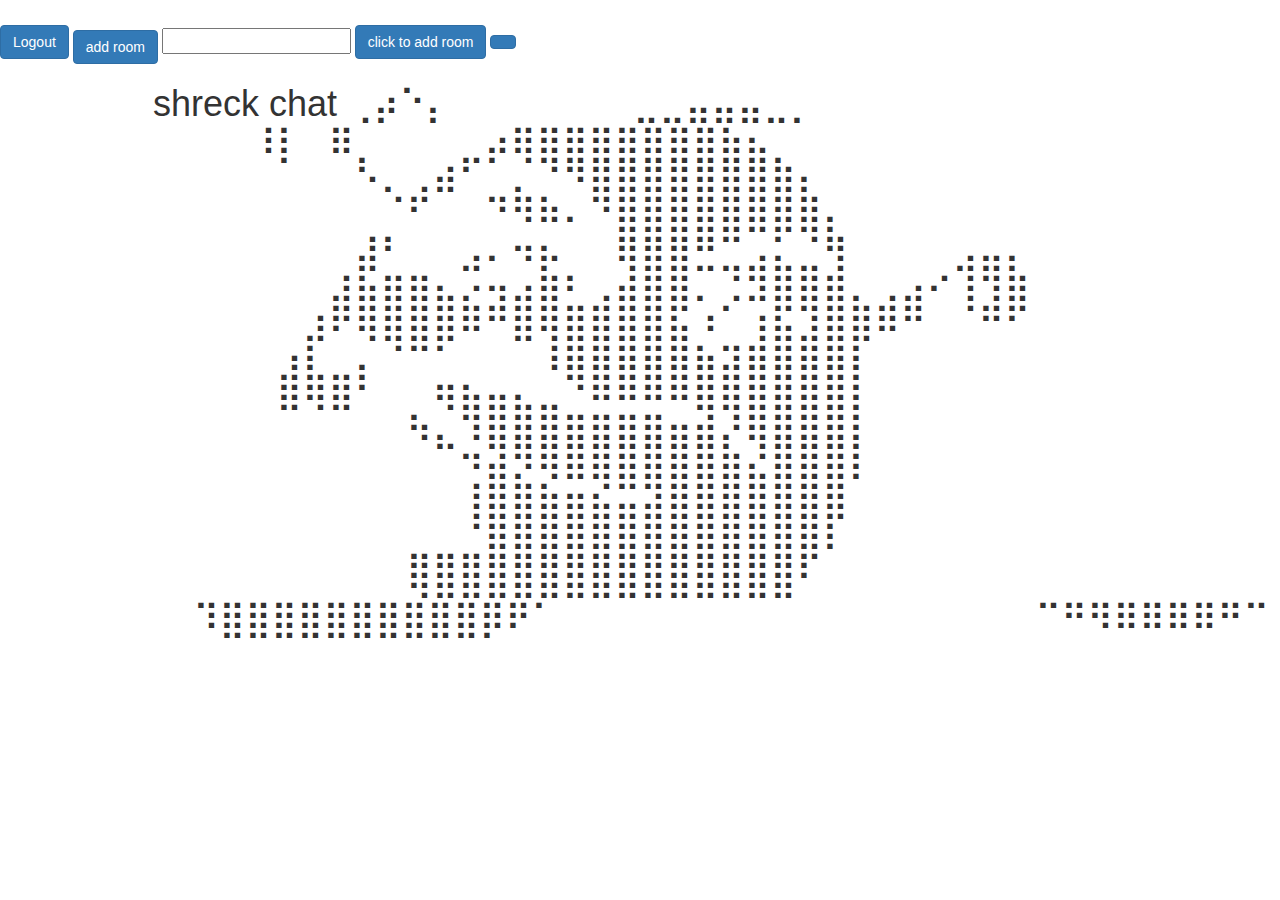
<file: kwitter_room.html>
<html>
<head>
    <link rel="stylesheet" href="https://maxcdn.bootstrapcdn.com/bootstrap/3.4.0/css/bootstrap.min.css">
<script src="https://ajax.googleapis.com/ajax/libs/jquery/3.4.1/jquery.min.js"></script>
<script src="https://maxcdn.bootstrapcdn.com/bootstrap/3.4.0/js/bootstrap.min.js"></script>
</head>
<body>
    <h3 id="user_name"></h3>
    <button class="btn btn-primary" id="logout" onclick="logout" >Logout</button>
    <h6 class="btn btn-primary" >add room</h6>
    <input id="input_room" type="text">
    <button class="btn btn-primary" onclick="addRoom()">click to add room</button>
    <div class="btn btn-primary" id="room" ></div>
    <center>        
        <h1> shreck chat
            ⢀⡴⠑⡄⠀⠀⠀⠀⠀⠀⠀⣀⣀⣤⣤⣤⣀⡀⠀⠀⠀⠀⠀⠀⠀⠀⠀⠀⠀⠀ 
            ⠸⡇⠀⠿⡀⠀⠀⠀⣀⡴⢿⣿⣿⣿⣿⣿⣿⣿⣷⣦⡀⠀⠀⠀⠀⠀⠀⠀⠀⠀ 
            ⠀⠀⠀⠀⠑⢄⣠⠾⠁⣀⣄⡈⠙⣿⣿⣿⣿⣿⣿⣿⣿⣆⠀⠀⠀⠀⠀⠀⠀⠀ 
            ⠀⠀⠀⠀⢀⡀⠁⠀⠀⠈⠙⠛⠂⠈⣿⣿⣿⣿⣿⠿⡿⢿⣆⠀⠀⠀⠀⠀⠀⠀ 
            ⠀⠀⠀⢀⡾⣁⣀⠀⠴⠂⠙⣗⡀⠀⢻⣿⣿⠭⢤⣴⣦⣤⣹⠀⠀⠀⢀⢴⣶⣆ 
            ⠀⠀⢀⣾⣿⣿⣿⣷⣮⣽⣾⣿⣥⣴⣿⣿⡿⢂⠔⢚⡿⢿⣿⣦⣴⣾⠁⠸⣼⡿ 
            ⠀⢀⡞⠁⠙⠻⠿⠟⠉⠀⠛⢹⣿⣿⣿⣿⣿⣌⢤⣼⣿⣾⣿⡟⠉⠀⠀⠀⠀⠀ 
            ⠀⣾⣷⣶⠇⠀⠀⣤⣄⣀⡀⠈⠻⣿⣿⣿⣿⣿⣿⣿⣿⣿⣿⡇⠀⠀⠀⠀⠀⠀ 
            ⠀⠉⠈⠉⠀⠀⢦⡈⢻⣿⣿⣿⣶⣶⣶⣶⣤⣽⡹⣿⣿⣿⣿⡇⠀⠀⠀⠀⠀⠀ 
            ⠀⠀⠀⠀⠀⠀⠀⠉⠲⣽⡻⢿⣿⣿⣿⣿⣿⣿⣷⣜⣿⣿⣿⡇⠀⠀⠀⠀⠀⠀ 
            ⠀⠀⠀⠀⠀⠀⠀⠀⢸⣿⣿⣷⣶⣮⣭⣽⣿⣿⣿⣿⣿⣿⣿⠀⠀⠀⠀⠀⠀⠀ 
            ⠀⠀⠀⠀⠀⠀⣀⣀⣈⣿⣿⣿⣿⣿⣿⣿⣿⣿⣿⣿⣿⣿⠇⠀⠀⠀⠀⠀⠀⠀ 
            ⠀⠀⠀⠀⠀⠀⢿⣿⣿⣿⣿⣿⣿⣿⣿⣿⣿⣿⣿⣿⣿⠃⠀⠀⠀⠀⠀⠀⠀⠀ 
            ⠀⠀⠀⠀⠀⠀⠀⠹⣿⣿⣿⣿⣿⣿⣿⣿⣿⣿⡿⠟⠁⠀⠀⠀⠀⠀⠀⠀⠀⠀ 
            ⠀⠀⠀⠀⠀⠀⠀⠀⠀⠉⠛⠻⠿⠿⠿⠿⠛⠉</h1>
    </center>
</body>
</html>
</file>
